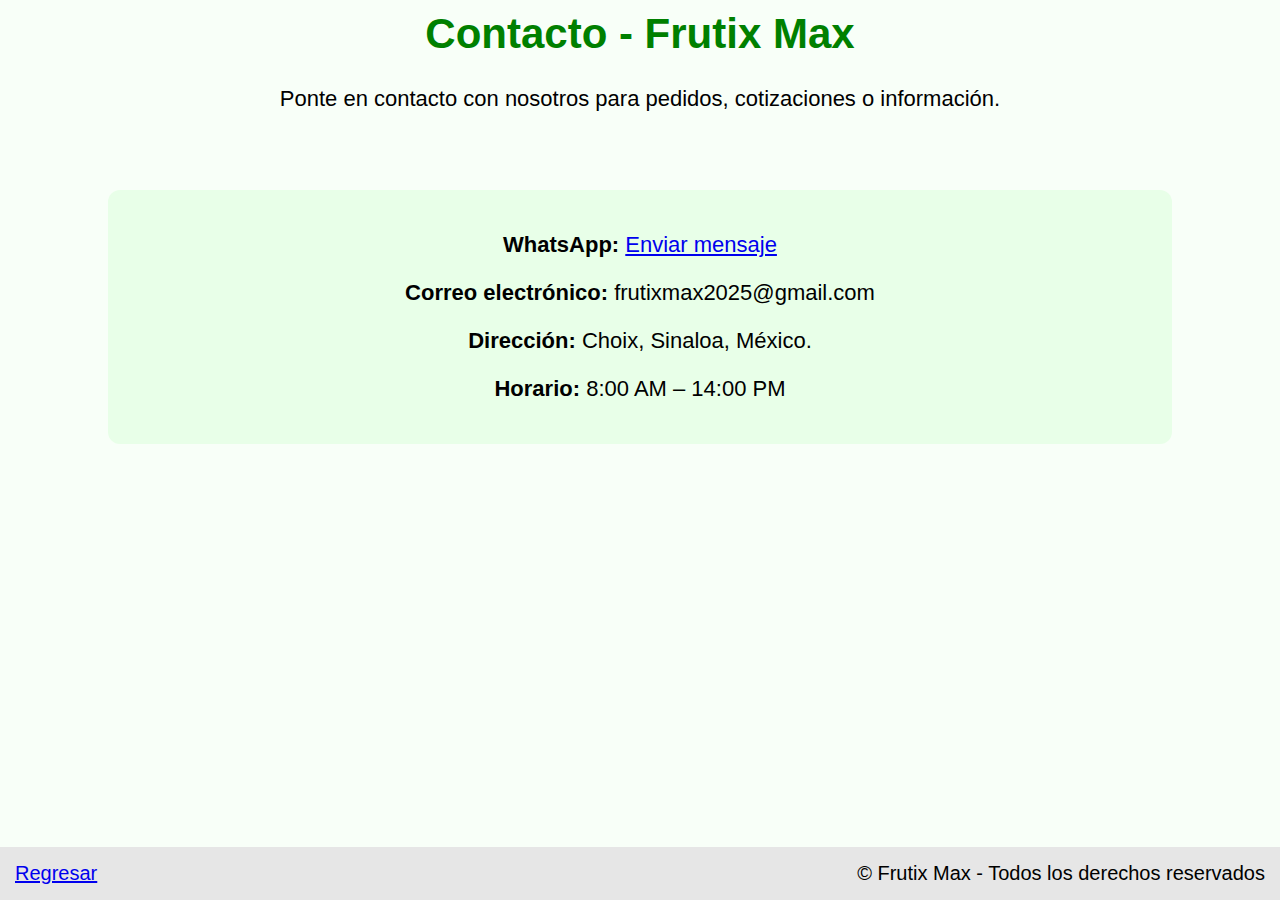
<file: contacto.html>
<!DOCTYPE html>
<html lang="es">
<head>
    <meta charset="UTF-8">
    <title>Contacto - Frutix Max</title>
    <link rel="stylesheet" href="temas.css">
</head>

<body>

    <center>
        <h1 style="color:green;">Contacto - Frutix Max</h1>
        <p>Ponte en contacto con nosotros para pedidos, cotizaciones o información.</p>
    </center>

    <br><br> <!-- ESPACIO PARA BAJAR EL CONTENIDO -->

    <div class="seccion" style="text-align:center;">
        <p><b>WhatsApp:</b> <a href="https://wa.me/526981252184" target="_blank">Enviar mensaje</a></p>
        <p><b>Correo electrónico:</b> frutixmax2025@gmail.com</p>
        <p><b>Dirección:</b> Choix, Sinaloa, México.</p>
        <p><b>Horario:</b> 8:00 AM – 14:00 PM</p>
    </div>

    <footer class="pie">
        <a href="index.html">Regresar</a>
        <span>© Frutix Max - Todos los derechos reservados</span>
    </footer>

</body>
</html>
</file>
<file: temas.css>
/* Que el body ocupe toda la pantalla */
html, body {
    height: 100%;
    margin: 0;
    padding: 0;
}

/* Estructura flexible para que el footer se pegue abajo */
body {
    font-family: Arial, sans-serif;
    background: #f8fff8;
    display: flex;
    flex-direction: column;
}

/* Encabezados y textos */
h1 {
    font-size: 42px;
    margin-top: 10px;
}

p, li {
    font-size: 22px;
}

h2 {
    font-size: 30px;
    text-align: center;
}

.centrar {
    text-align: center;
    margin-top: 15px; /* menos espacio para evitar encimado */
}

/* Sección principal */
.seccion {
    background: #e8ffe8;
    padding: 20px;
    width: 80%;
    margin: 20px auto;
    border-radius: 12px;
}

/* Botón */
.btn {
    background: #4CAF50;
    padding: 12px 25px;
    color: white;
    text-decoration: none;
    border-radius: 8px;
    font-size: 20px;
}

/* Logo */
.logo {
    display: block;
    margin: 20px auto;
    width: 230px;
}

/* Marquee */
.marquee {
    font-size: 26px;
    background: #4caf50;
    color: white;
    padding: 15px;       /* más alto para que no se vea reducido */
    margin: 0;           /* quita margen extra */
    border-radius: 10px;
    text-align: center;
}

/* Footer */
.pie {
    padding: 15px;
    background: #e6e6e6;
    font-size: 20px;
    display: flex;
    justify-content: space-between;
    align-items: center;
    margin-top: auto;   /* empuja el footer al fondo */
}

/* Lista de servicios */
.lista-servicios {
    width: fit-content;
    margin: 20px auto;   /* espacio arriba y abajo para evitar encimado */
    font-size: 22px;
}

/* Galería */
.galeria {
    display: flex;
    justify-content: center;
    gap: 25px;
    flex-wrap: wrap;
    margin-bottom: 30px;
}

/* Ajustes para pantallas pequeñas */
@media (max-width: 600px) {
  h1 { font-size: 28px; }
  p, li { font-size: 18px; }
  .seccion { width: 95%; padding: 15px; }
  .logo { width: 150px; }
  .pie {
    flex-direction: column;
    text-align: center;
    gap: 10px;
  }
}
</file>
